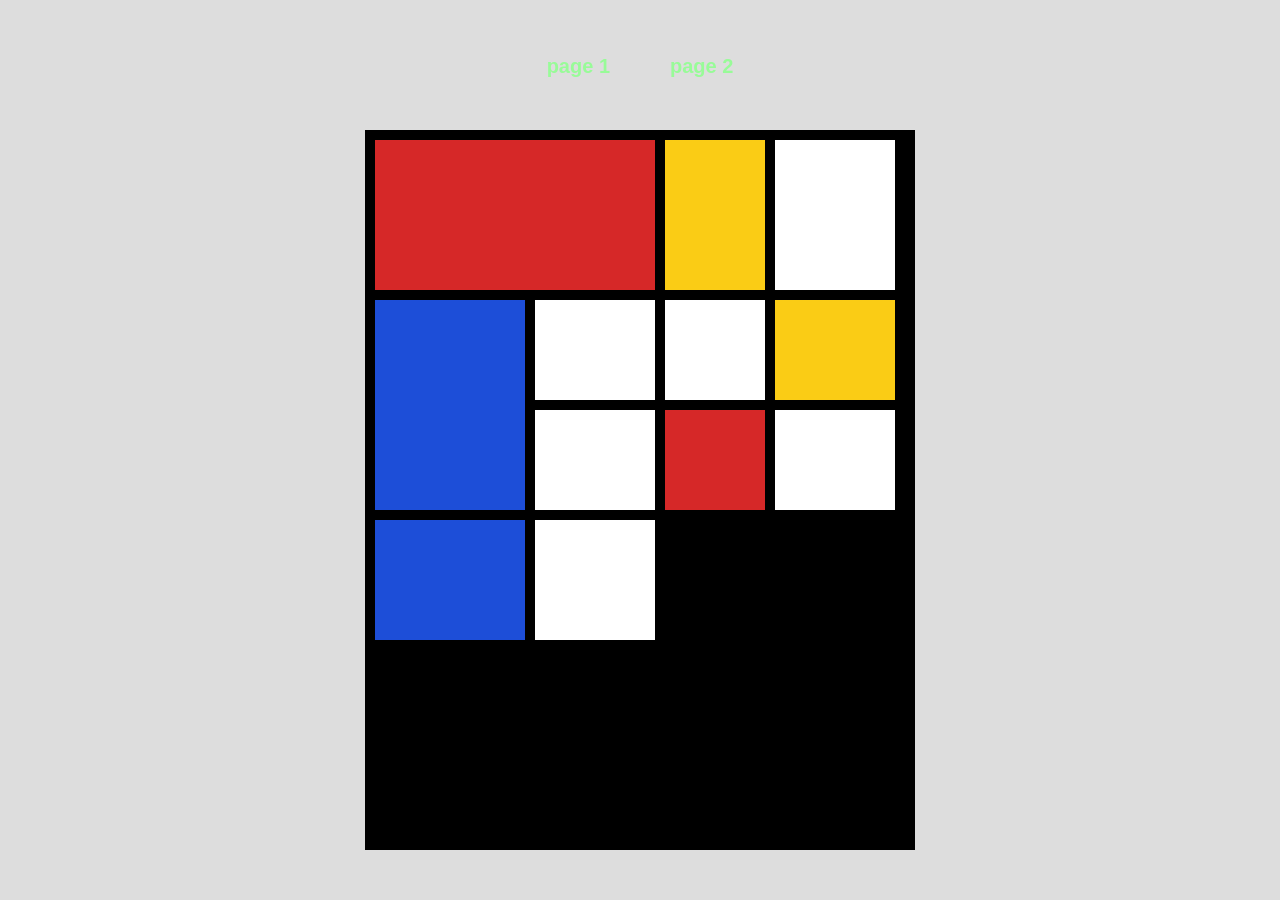
<file: Mondrian/index.html>
<!DOCTYPE html>
<html>
<head>
    <meta charset="UTF-8">
    <meta name="viewport" content="width=device-width, initial-scale=1.0">
    <title>Mondrian Art</title>
    <link rel="stylesheet" href="style.css">
</head>

<body>

<div class="container">

    <div class="box red big"></div>
    <div class="box yellow"></div>
    <div class="box"></div>
    <div class="box blue tall"></div>
    <div class="box"></div>
    <div class="box"></div>
    <div class="box yellow"></div>
    <div class="box"></div>
    <div class="box red"></div>
    <div class="box"></div>
    <div class="box blue"></div>
    <div class="box"></div>

</div>

</body>

<nav>
    <a href="index.html">page 1</a>
    <a href="page2.html">page 2</a>
</nav>

</html>
</file>
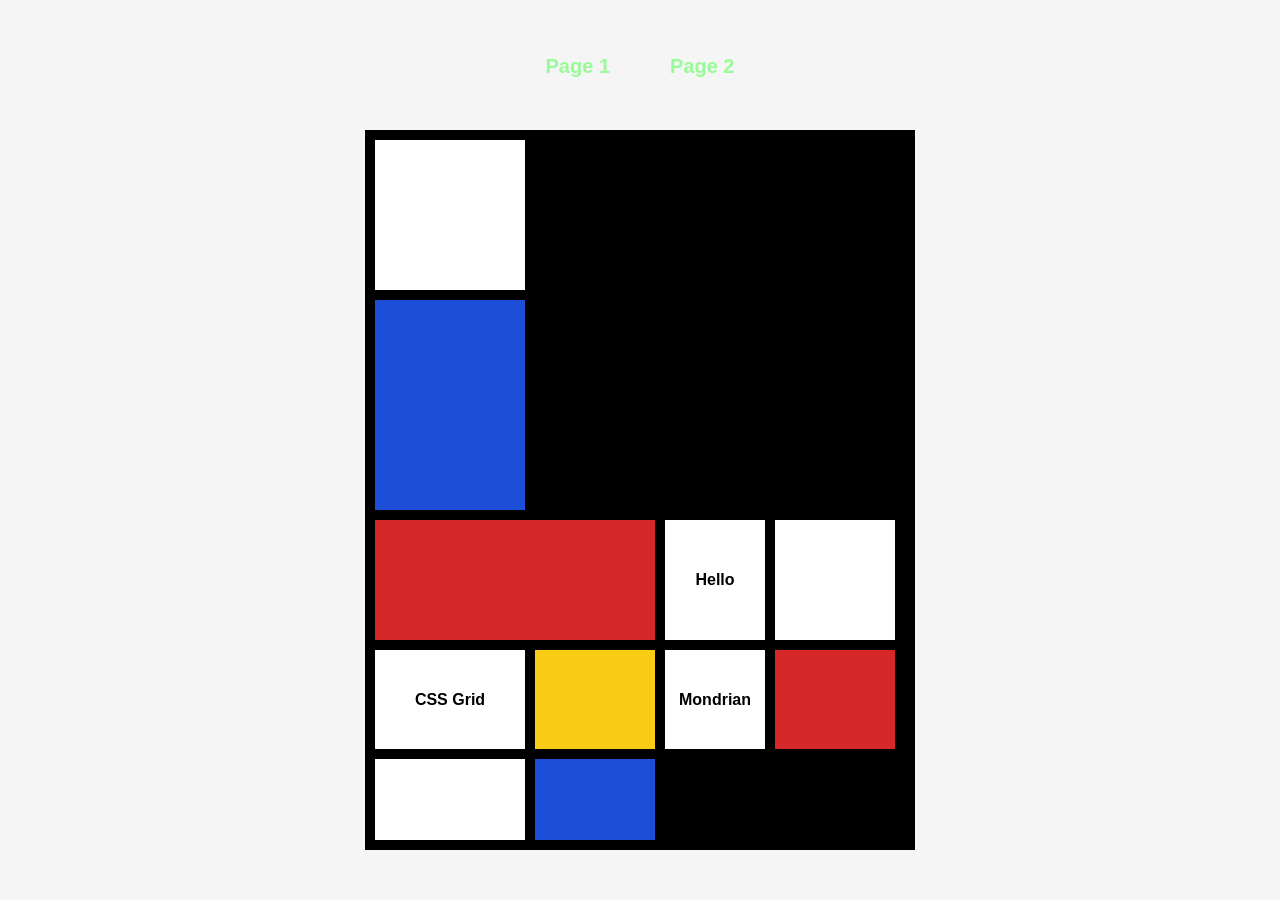
<file: Mondrian/page2.html>
<!DOCTYPE html>

<head>
    <meta charset="UTF-8">
    <meta name="viewport" content="width=device-width, initial-scale=1.0">
    <title>Page 2</title>
    <link rel="stylesheet" href="style.css">
</head>

<body class="page2">

<nav>
    <a href="index.html">Page 1</a>
    <a href="page2.html">Page 2</a>
</nav>

<div class="container">

    <div class="box image1"></div>
    <div class="box red big"></div>
    <div class="box">Hello</div>
    <div class="box blue tall"></div>
    <div class="box image2"></div>
    <div class="box">CSS Grid</div>
    <div class="box yellow"></div>
    <div class="box">Mondrian</div>
    <div class="box red"></div>
    <div class="box image3"></div>
    <div class="box blue"></div>

</div>

</body>
</html>
</file>
<file: Mondrian/style.css>
body{
    margin:0;
    background:#ddd;
    display:flex;
    justify-content:center;
    align-items:center;
    height:100vh;
}

.container{
    display:grid;

    grid-template-columns:150px 120px 100px 120px;
    grid-template-rows:150px 100px 100px 120px;

    gap:10px;

    background:black;
    padding:10px;

    width:530px;
    height:700px;

margin-top: 80px;
}

.box{
    background:white;
}

.red{
    background:#d62828;
}

.blue{
    background:#1d4ed8;
}

.yellow{
    background:#facc15;
}

.big{
    grid-column:1 / 3;
}

.tall{
    grid-row:2 / 4;
}

nav{
    position:absolute;
    top:20px;
    
}

nav a{
    text-decoration:none;
    color:palegreen;
    margin:15px;
    font-size:20px;
    font-family:Arial;
}

/* Navbar */

nav{
    position:absolute;
    display:flex;
    justify-content:center;
    gap:30px;
    margin-top: 20px;
    margin-bottom: 20px;
}

nav a{
    text-decoration:none;
    color:palegreen;
    font-family:Arial, sans-serif;
    font-size:20px;
    margin:15px;
    font-weight:bold;
}

/* Page 2 */

.page2{
    background:#f5f5f5;
}

.image1{
    background-image:url("https://picsum.photos/200");
    background-size:cover;
    background-position:center;
}

.image2{
    background-image:url("https://picsum.photos/201");
    background-size:cover;
    background-position:center;
}

.image3{
    background-image:url("https://picsum.photos/202");
    background-size:cover;
    background-position:center;
}

.box{
    display:flex;
    justify-content:center;
    align-items:center;
    font-family:Arial, sans-serif;
    font-weight:bold;
}
</file>
